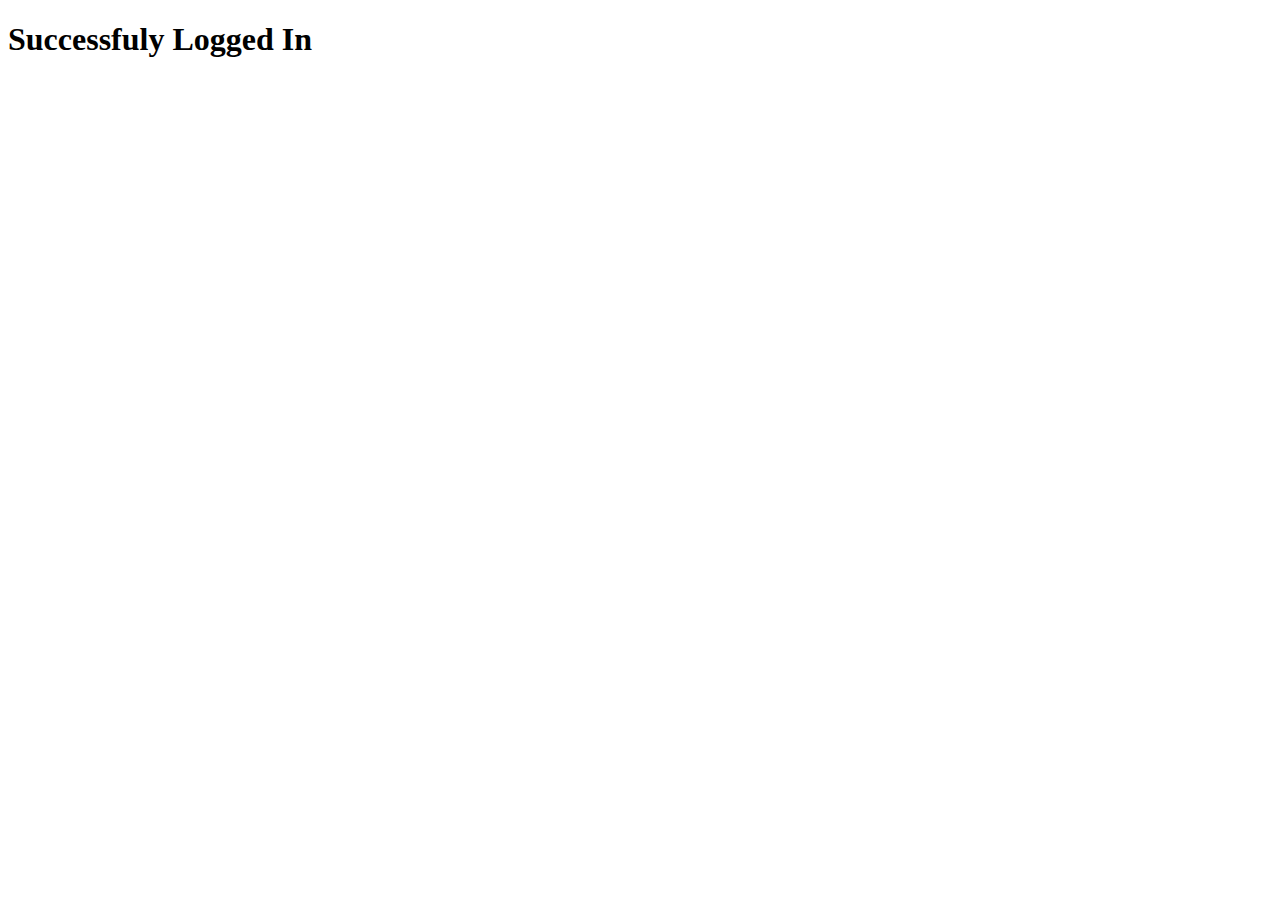
<file: success.html>
<!DOCTYPE html>
<html lang="en">
	<head>
		<meta charset="UTF-8" />
		<meta http-equiv="X-UA-Compatible" content="IE=edge" />
		<meta name="viewport" content="width=device-width, initial-scale=1.0" />
		<title>Document</title>
	</head>
	<body>
		<h1 class="h1">Successfuly Logged In</h1>
		<script>
			setTimeout("window.close()", 3000);
		</script>
	</body>
</html>
</file>
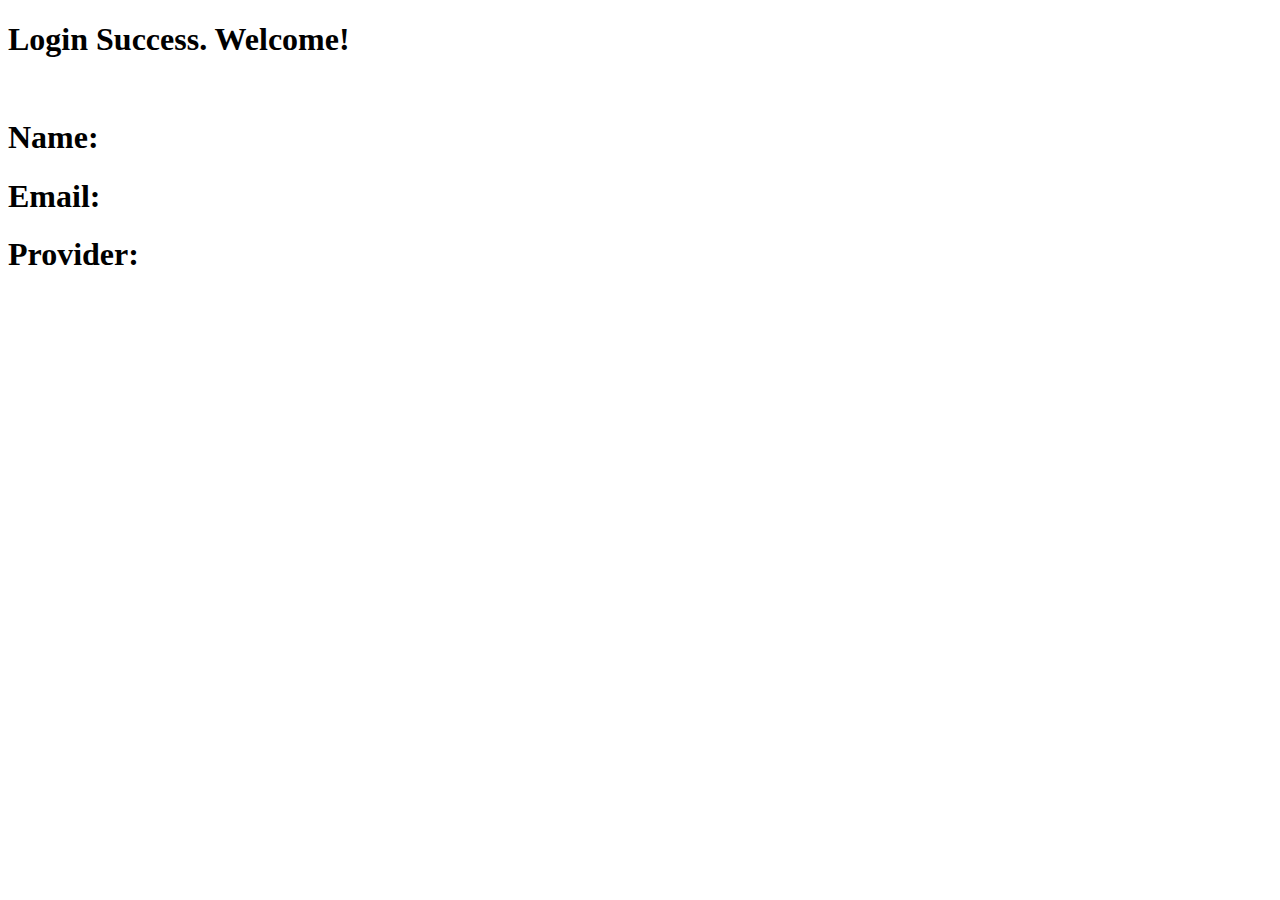
<file: welcome.html>
<!DOCTYPE html>
<html lang="en">
	<head>
		<meta charset="UTF-8" />
		<meta http-equiv="X-UA-Compatible" content="IE=edge" />
		<meta name="viewport" content="width=device-width, initial-scale=1.0" />
		<link
			href="https://cdn.jsdelivr.net/npm/bootstrap@5.2.3/dist/css/bootstrap.min.css"
			rel="stylesheet"
			integrity="sha384-rbsA2VBKQhggwzxH7pPCaAqO46MgnOM80zW1RWuH61DGLwZJEdK2Kadq2F9CUG65"
			crossorigin="anonymous"
		/>
		<script
			src="https://cdn.jsdelivr.net/npm/bootstrap@5.2.3/dist/js/bootstrap.bundle.min.js"
			integrity="sha384-kenU1KFdBIe4zVF0s0G1M5b4hcpxyD9F7jL+jjXkk+Q2h455rYXK/7HAuoJl+0I4"
			crossorigin="anonymous"
		></script>
		<title>Success Page</title>
	</head>
	<body>
		<h1 class="h1">Login Success. Welcome!</h1>

		<div class="container d-flex justify-content-center align-items-center">
			<div class="row">
				<div class="col-md-4">
					<img id="my-img" class="img-fluid" />
				</div>
				<div class="col-md-8">
					<!-- Display the user's profile information -->
					<h1>Name: <span id="name"></span></h1>
					<h1>Email: <span id="email"></span></h1>
					<h1>Provider: <span id="provider"></span></h1>
				</div>
			</div>
		</div>
		<script>
			// Get the data from localStorage
			var user = localStorage.getItem("loggedInUser");

			// Parse the data from JSON
			var user = JSON.parse(user);
			console.log("user in welcome", user);

			// Use the data on the page
			console.log("displayName", user.name); // Output: 32
			console.log(user.email); // Output: 32
			console.log(user.picture); // Output: 32

			// Display the user's profile information on the page
			document.getElementById("name").innerHTML = user.name;
			document.getElementById("email").innerHTML = user.email;
			document.getElementById("provider").innerHTML = user.provider;
			// Get the img element
			var img = document.getElementById("my-img");

			if (user.picture) {
				// Set the src attribute of the img element
				img.setAttribute("src", user.picture);
			}
		</script>
	</body>
</html>
</file>
